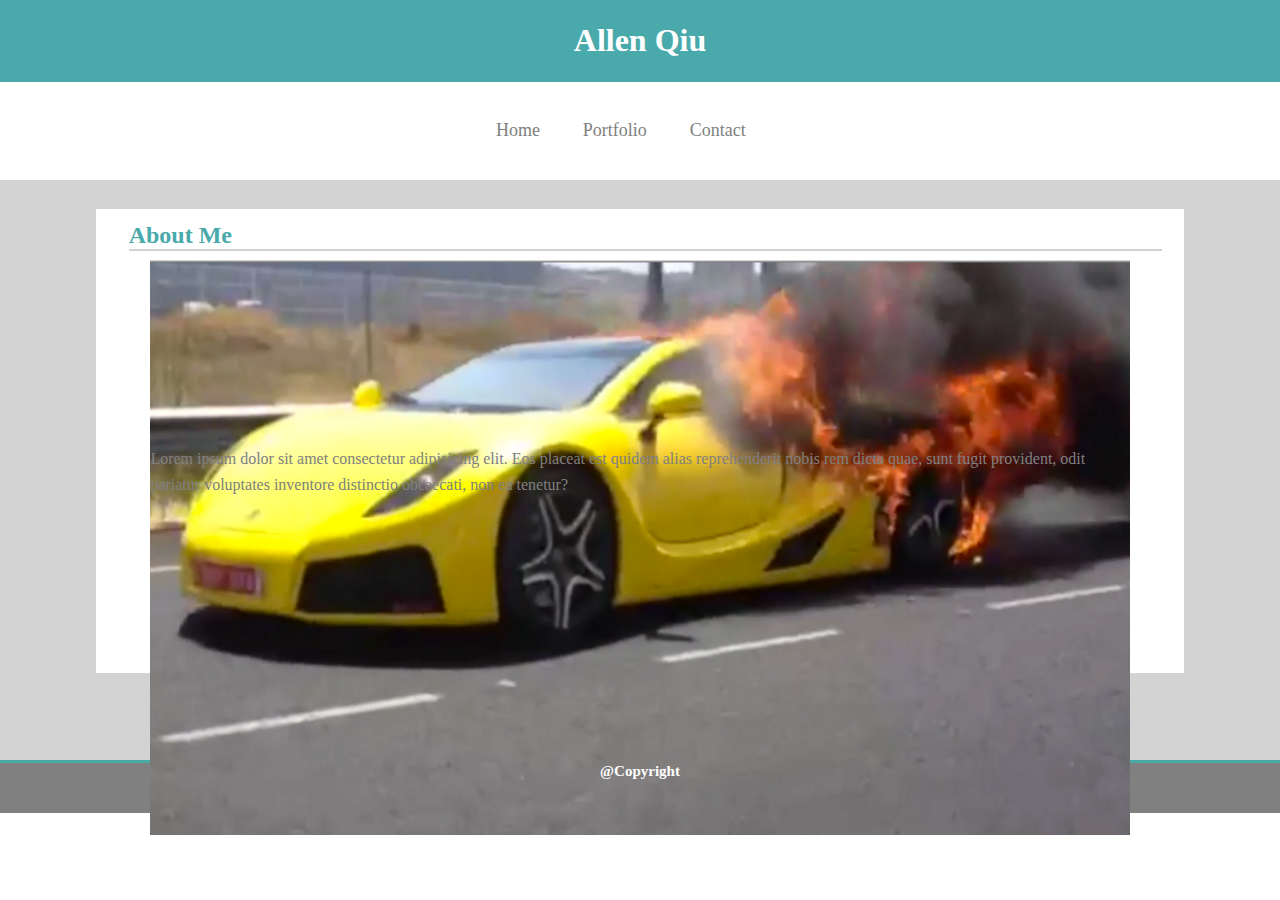
<file: index.html>
<!DOCTYPE html>
<html lang="en">
<head>
  <meta charset="UTF-8">
  <meta name="viewport" content="width=device-width, initial-scale=1.0">
  <meta http-equiv="X-UA-Compatible" content="ie=edge">
  <title>Document</title>
  <link rel="stylesheet" href="assets/css/style.css">
</head>
<body>
    <div class="container">
        <h1>Allen Qiu</h1>
    </div>
       <div class="nav">
        <ul class="navbar">
          <li>
          <a href="index.html">Home</a>
          <a href="portfolio.html">Portfolio</a>
          <a href="contact.html">Contact</a>
          </li>
        </ul>
      </div>

      <div class="container2">
        <div class="white">
          <h2>About Me</h2>
          <img src="assets/images/mycar copy.png">
          <p>
            Lorem ipsum dolor sit amet consectetur adipisicing elit. Eos placeat est quidem alias reprehenderit nobis rem dicta quae, sunt fugit provident, odit pariatur voluptates inventore distinctio obcaecati, non ea tenetur?
          </p>
        </div>
      </div>

</body>

<footer>
  <div class="end">
    <h2>@Copyright</h2>
  </div>
</footer>

</html>
</file>
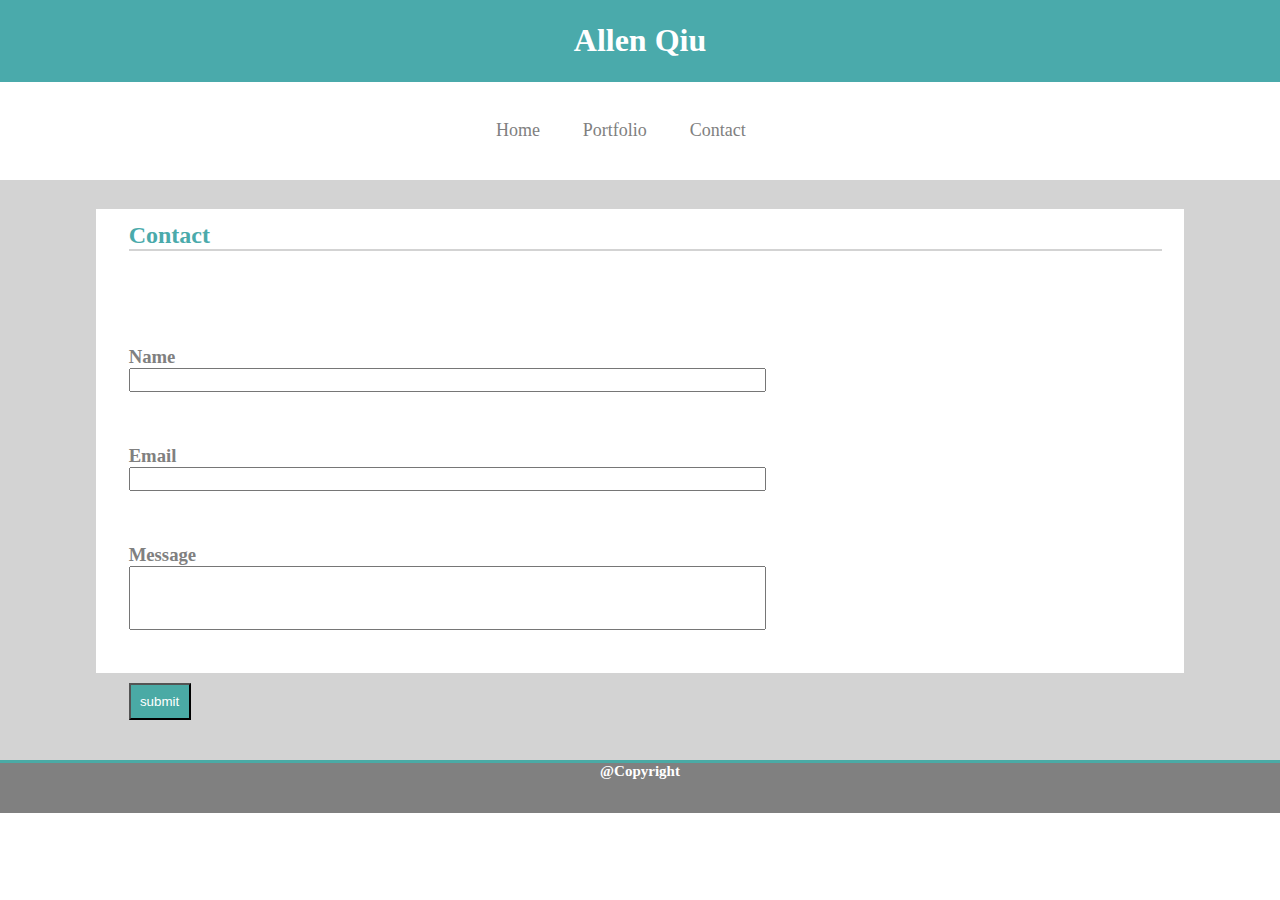
<file: contact.html>
<!DOCTYPE html>
<html lang="en">
<head>
  <meta charset="UTF-8">
  <meta name="viewport" content="width=device-width, initial-scale=1.0">
  <meta http-equiv="X-UA-Compatible" content="ie=edge">
  <title>Document</title>
  <link rel="stylesheet" href="assets/css/style.css">
</head>
<body>
    <div class="container">
        <h1>Allen Qiu</h1>
    </div>
       <div class="nav">
        <ul class="navbar">
          <li>
          <a href="index.html">Home</a>
          <a href="portfolio.html">Portfolio</a>
          <a href="contact.html">Contact</a>
          </li>
        </ul>
      </div>

      <div class="container2">
        <div class="white">
          <h2>Contact</h2>
          <div class="one">
            <h3>
                    Name
                 </h3>
                <input type="John Smith" name="John Smith" id="John Smith"> 
                <h3>
                    Email
                </h3>
                <input type="email" name="email" id="email"> 
                <h3>
                    Message
                </h3>
                <input class="message" type="message" name="message" id="message"> 
                <div class="hey"></div>
                <button>
                    submit
                </button>
                </div>
        </div>
        </div>
      </div>

</body>

<footer>
  <div class="end">
    <h2>@Copyright</h2>
  </div>
</footer>

</html>
</file>
<file: assets/css/style.css>
@media screen and (max-width: 640px) {
 
	*{
        margin:0;
        padding:0;
    }
    .container{
        background-color:#4aaaab;
    }
    .container h1{
        color:white;
        text-align:center;
        padding:0.7em;
    }
    .navbar li{
        font-size:18px;
        text-align:center;
        margin-top:3%;
        margin-bottom:3%;

    }
    .navbar li a{
        color:grey;
        text-decoration: none;
        padding-right:3%;
    }
    .container2{
        background-color:lightgrey;
        height:580px;
        border-bottom:#4aaaa5 solid 3px;
    }
    .container2 .white{
        background-color:white;
        width:85%;
        height:80%;
        margin:auto;
        position: relative;
        top:5%;
    }
    .white h2{
      color:#4aaaab; 
      position: relative;
      top:3%;
      left:3%;
      border-bottom: lightgrey solid 2px;
      margin-right:5%;
    
    }
    .white img{
        width:90%;
        position: absolute;
        top:11%;
        left:5%;
    }
    .white p{
        color:grey;
        line-height:1.6;
        position: relative;
        top:45%;
        width:90%;
        left:5%;
    }
    footer{
        background-color:grey;
        height:50px;
        color:white;
        font-size:10px;
    }
    footer h2{
        text-align: center;
        position: relative;
    }
    .one{
        margin-top:10%;
        margin-left:3%;
        color:grey;
    }
    .one h3{
        margin-top:5%;
    }
    .one input{
        width:60%;
        height:20px;
    }
    .one .message{
        height:60px;
    }
    .hey{
        margin-top:5%;
    }
   button{
        background-color:#4aaaa5;
        padding:0.7em;
        color:white;
    }
    .container2 .white1{
        background-color:white;
        width:85%;
        height:80%;
        margin:auto;
        position: relative;
        top:5%;
    }
    .container2 .white1{
        overflow:auto;
        background-color:white;
        width:85%;
        height:80%;
        margin:auto;
        position: relative;
        top:5%;
    }
    .white1 h2{
        color:#4aaaab;
        margin-left:3%;
        margin-top:3%;
    }
    .white1 img{
        width:90%;
        margin-top:3%;
        margin-left:2%;
    }
}


@media screen and (max-width: 768px) {
 
	*{
        margin:0;
        padding:0;
    }
    .container{
        background-color:white;
        margin:0;
        padding:0;
    }
    .container h1{
        background-color:#4aaaab;
        width:15%;
        color:white;
        text-align:center;
        float:left;
    }
    .navbar li{
        font-size:18px;
        text-align:center;
        list-style-type: none;
    }
    .navbar li a{
        color:grey;
        text-decoration: none;
        padding-right:3%;
    }
    .container2{
        background-color:lightgrey;
        height:580px;
        border-bottom:#4aaaa5 solid 3px;
    }
    .container2 .white{
        background-color:white;
        width:85%;
        height:80%;
        margin:auto;
        position: relative;
        top:5%;
    }
    .white h2{
      color:#4aaaab; 
      position: relative;
      top:3%;
      left:3%;
      border-bottom: lightgrey solid 2px;
      margin-right:5%;
    
    }
    .white img{
        width:90%;
        position: absolute;
        top:11%;
        left:5%;
    }
    .white p{
        color:grey;
        line-height:1.6;
        position: relative;
        top:45%;
        width:90%;
        left:5%;
    }
    footer{
        background-color:grey;
        height:50px;
        color:white;
        font-size:10px;
    }
    footer h2{
        text-align: center;
        position: relative;
    }
    .one{
        margin-top:10%;
        margin-left:3%;
        color:grey;
    }
    .one h3{
        margin-top:5%;
    }
    .one input{
        width:60%;
        height:20px;
    }
    .one .message{
        height:60px;
    }
    .hey{
        margin-top:5%;
    }
   button{
        background-color:#4aaaa5;
        padding:0.7em;
        color:white;
    }
    .container2 .white1{
        background-color:white;
        width:85%;
        height:80%;
        margin:auto;
        position: relative;
        top:5%;
    }
    .container2 .white1{
        overflow:auto;
        background-color:white;
        width:85%;
        height:80%;
        margin:auto;
        position: relative;
        top:5%;
    }
    .white1 h2{
        color:#4aaaab;
        margin-left:3%;
        margin-top:3%;
    }
    .white1 img{
        width:90%;
        margin-top:3%;
        margin-left:2%;
    }
}



@media screen and (min-width: 980px) {
 
	*{
        margin:0;
        padding:0;
    }
    .container{
        background-color:#4aaaab;
    }
    .container h1{
        color:white;
        text-align:center;
        padding:0.7em;
    }
    .navbar li{
        font-size:18px;
        text-align:center;
        margin-top:3%;
        margin-bottom:3%;

    }
    .navbar li a{
        color:grey;
        text-decoration: none;
        padding-right:3%;
    }
    .container2{
        background-color:lightgrey;
        height:580px;
        border-bottom:#4aaaa5 solid 3px;
    }
    .container2 .white{
        background-color:white;
        width:85%;
        height:80%;
        margin:auto;
        position: relative;
        top:5%;
    }
    .white h2{
      color:#4aaaab; 
      position: relative;
      top:3%;
      left:3%;
      border-bottom: lightgrey solid 2px;
      margin-right:5%;
    
    }
    .white img{
        width:90%;
        position: absolute;
        top:11%;
        left:5%;
    }
    .white p{
        color:grey;
        line-height:1.6;
        position: relative;
        top:45%;
        width:90%;
        left:5%;
    }
    footer{
        background-color:grey;
        height:50px;
        color:white;
        font-size:10px;
    }
    footer h2{
        text-align: center;
        position: relative;
    }
    .one{
        margin-top:10%;
        margin-left:3%;
        color:grey;
    }
    .one h3{
        margin-top:5%;
    }
    .one input{
        width:60%;
        height:20px;
    }
    .one .message{
        height:60px;
    }
    .hey{
        margin-top:5%;
    }
   button{
        background-color:#4aaaa5;
        padding:0.7em;
        color:white;
    }
    .container2 .white1{
        background-color:white;
        width:85%;
        height:80%;
        margin:auto;
        position: relative;
        top:5%;
    }
    .container2 .white1{
        overflow:auto;
        background-color:white;
        width:85%;
        height:80%;
        margin:auto;
        position: relative;
        top:5%;
    }
    .white1 h2{
        color:#4aaaab;
        margin-left:3%;
        margin-top:3%;
    }
    .white1 img{
        width:90%;
        margin-top:3%;
        margin-left:2%;
    }
}

@media screen and (max-width: 980px) {
 
	*{
        margin:0;
        padding:0;
    }
    .container{
        background-color:#4aaaab;
    }
    .container h1{
        color:white;
        text-align:center;
        padding:0.7em;
    }
    .navbar li{
        font-size:18px;
        text-align:center;
        margin-top:3%;
        margin-bottom:3%;

    }
    .navbar li a{
        color:grey;
        text-decoration: none;
        padding-right:3%;
    }
    .container2{
        background-color:lightgrey;
        height:580px;
        border-bottom:#4aaaa5 solid 3px;
    }
    .container2 .white{
        background-color:white;
        width:85%;
        height:80%;
        margin:auto;
        position: relative;
        top:5%;
    }
    .white h2{
      color:#4aaaab; 
      position: relative;
      top:3%;
      left:3%;
      border-bottom: lightgrey solid 2px;
      margin-right:5%;
    
    }
    .white img{
        width:90%;
        position: absolute;
        top:11%;
        left:5%;
    }
    .white p{
        color:grey;
        line-height:1.6;
        position: relative;
        top:45%;
        width:90%;
        left:5%;
    }
    footer{
        background-color:grey;
        height:50px;
        color:white;
        font-size:10px;
    }
    footer h2{
        text-align: center;
        position: relative;
    }
    .one{
        margin-top:10%;
        margin-left:3%;
        color:grey;
    }
    .one h3{
        margin-top:5%;
    }
    .one input{
        width:60%;
        height:20px;
    }
    .one .message{
        height:60px;
    }
    .hey{
        margin-top:5%;
    }
   button{
        background-color:#4aaaa5;
        padding:0.7em;
        color:white;
    }
    .container2 .white1{
        background-color:white;
        width:85%;
        height:80%;
        margin:auto;
        position: relative;
        top:5%;
    }
    .container2 .white1{
        overflow:auto;
        background-color:white;
        width:85%;
        height:80%;
        margin:auto;
        position: relative;
        top:5%;
    }
    .white1 h2{
        color:#4aaaab;
        margin-left:3%;
        margin-top:3%;
    }
    .white1 img{
        width:90%;
        margin-top:3%;
        margin-left:2%;
    }
}
</file>
